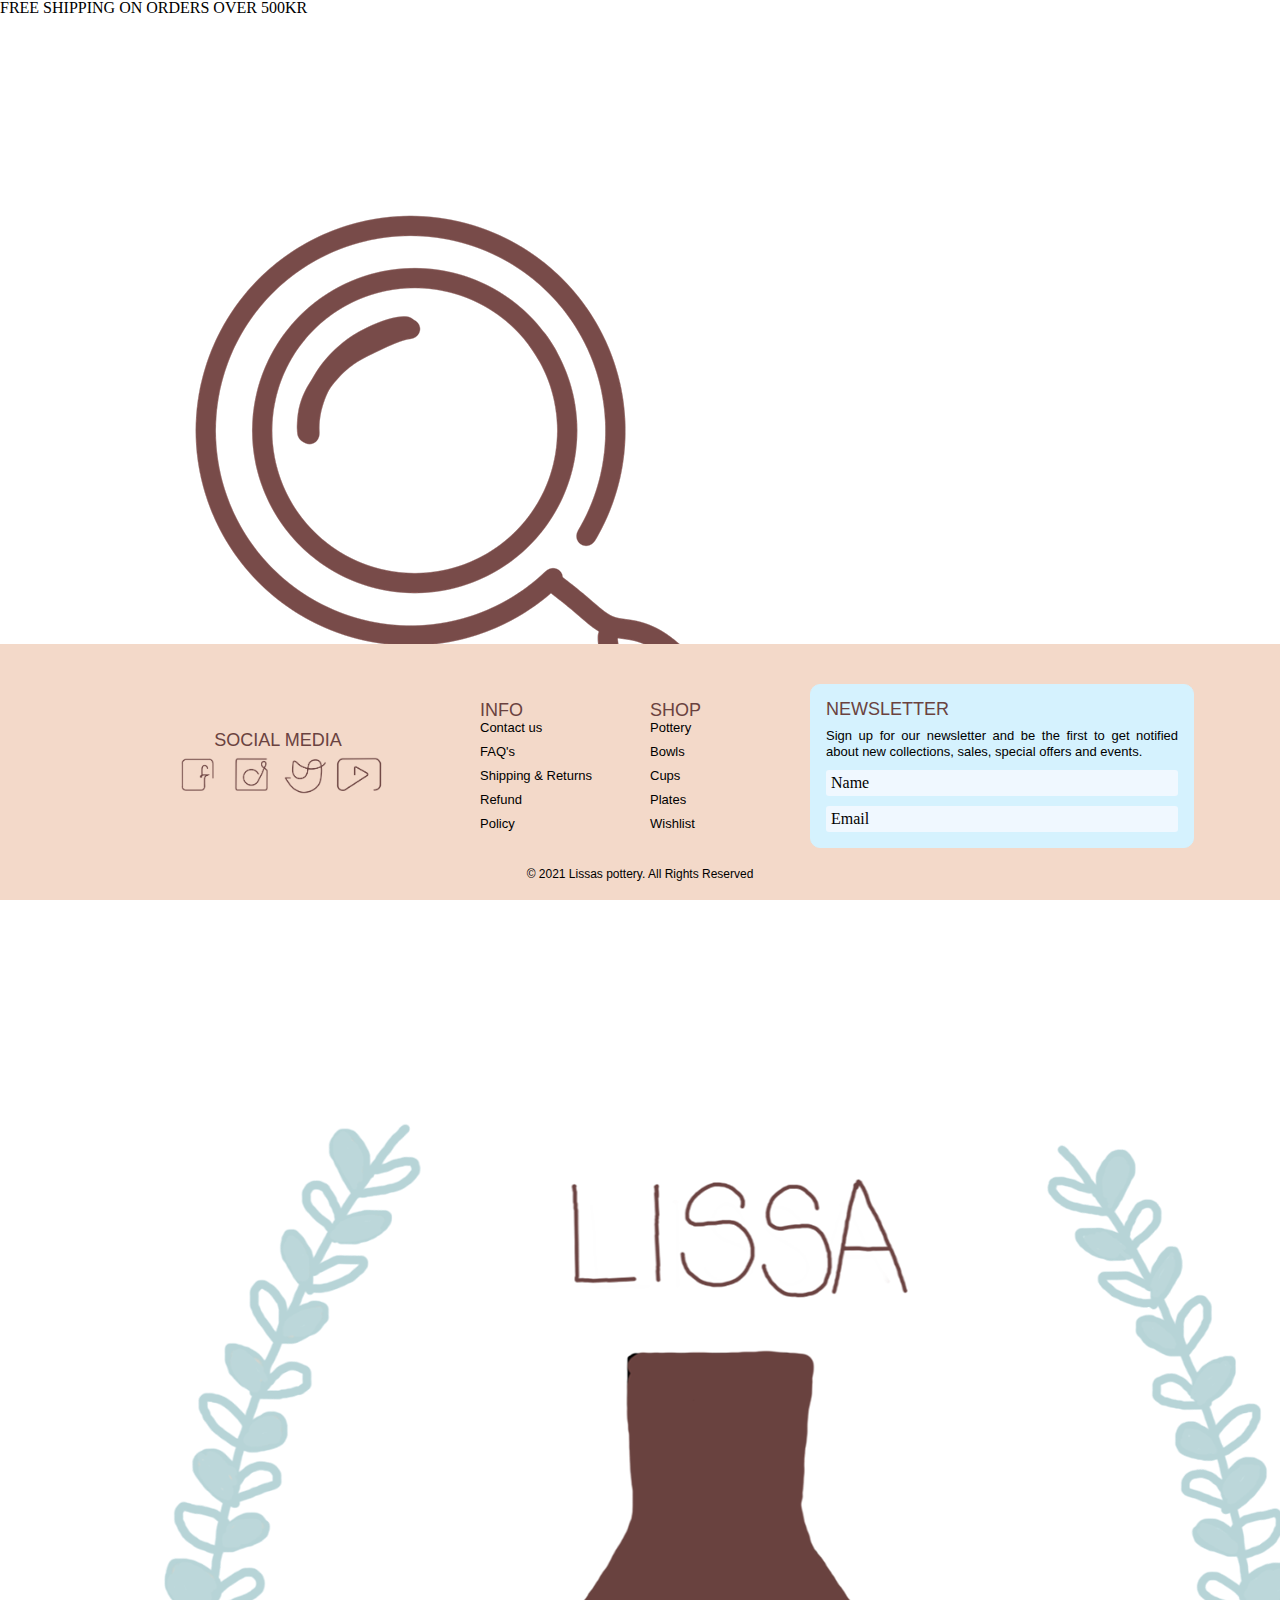
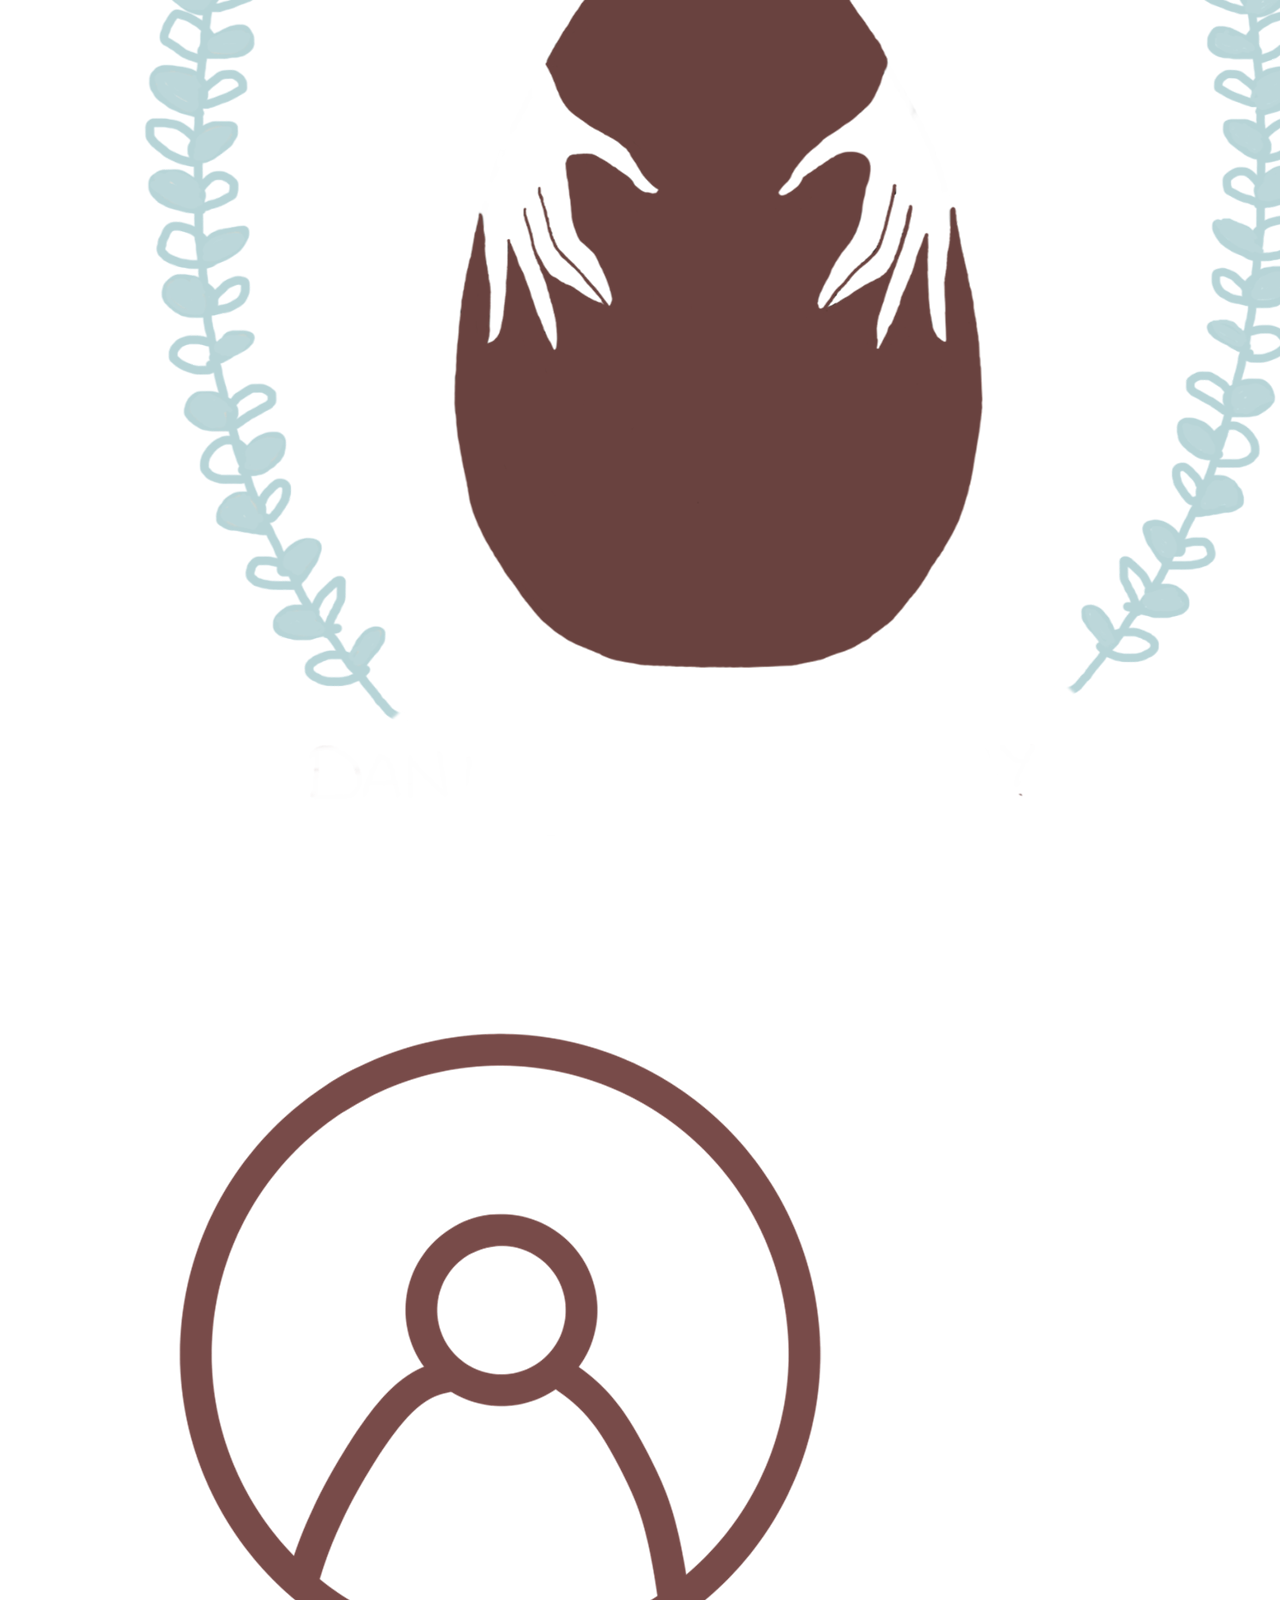
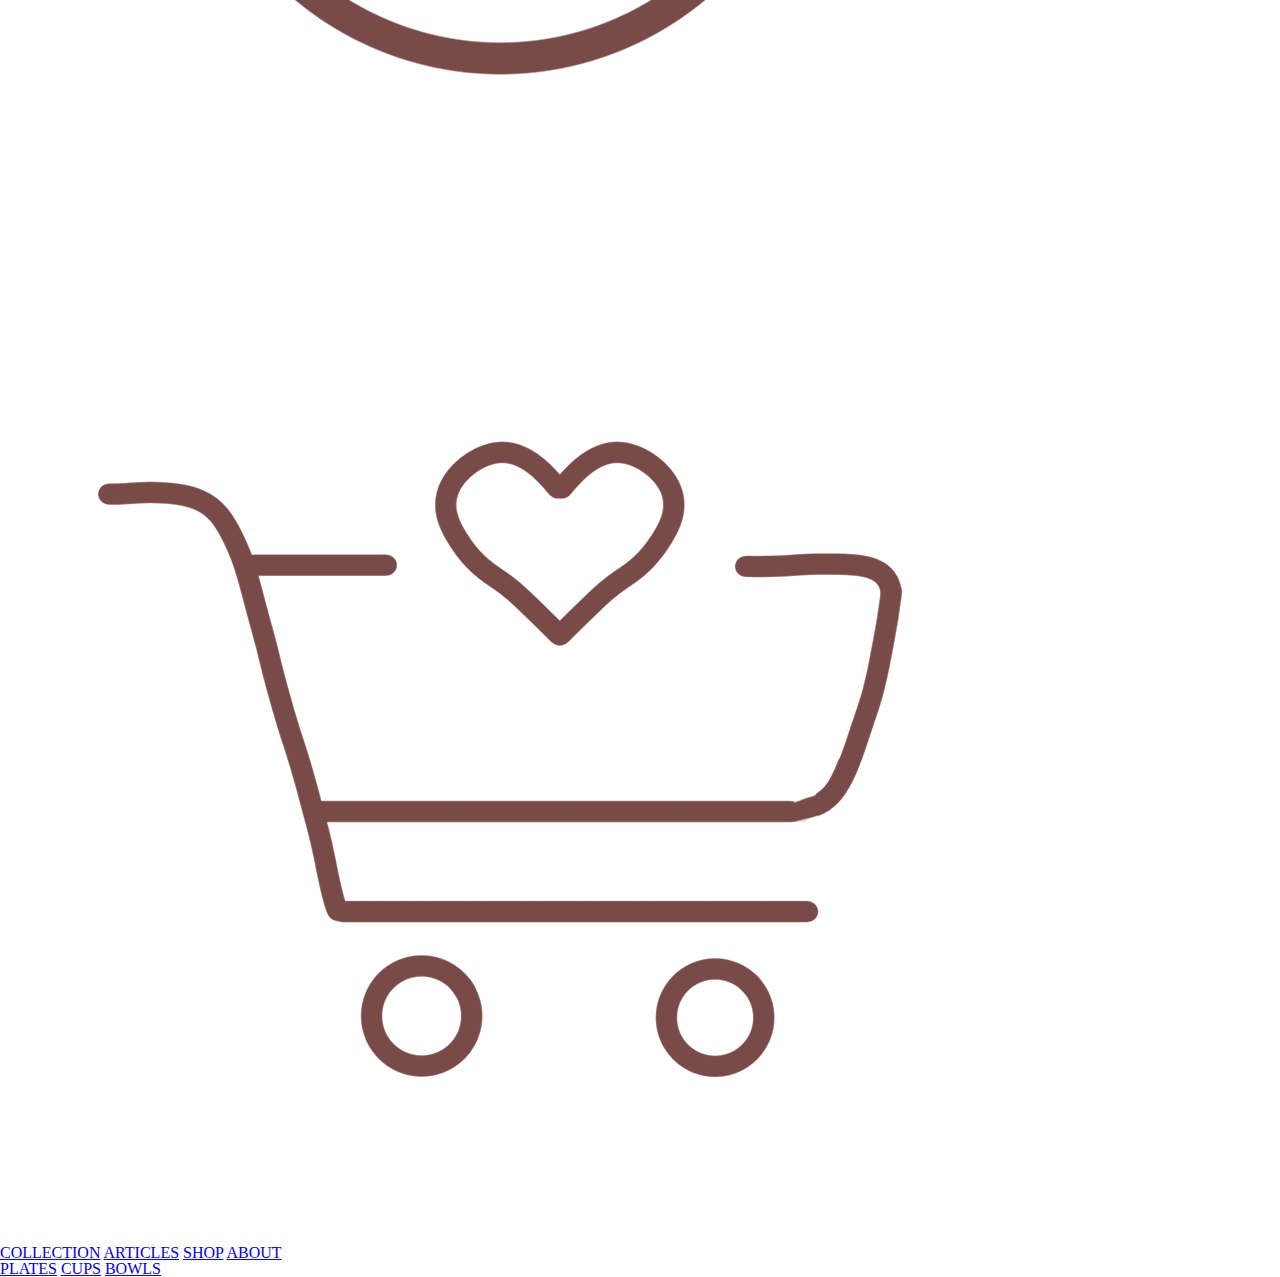
<file: lemorse/main-page.html>
<!DOCTYPE html>
<html lang="en">

<head>
    <meta charset="UTF-8">
    <meta http-equiv="X-UA-Compatible" content="IE=edge">
    <meta name="viewport" content="width=device-width, initial-scale=1.0">
    <title>Home</title>
    <link rel="icon" type="image/png" href="img/logos/pottery-background.png">
    <link rel="stylesheet" href="styles/main-page.css">
    <link rel="stylesheet" href="styles/reset.css">
    <link rel="preconnect" href="https://fonts.googleapis.com">
</head>

<body>
    <header>
        <div class="header-container">
            <p id="shipping">FREE SHIPPING ON ORDERS OVER 500KR</p>
            <div class="middle-container">
                <a href="#"><img src="img/icons/search.png" alt="looking glass icon"></a>
                <img src="img/logos/pottery.png" alt="Lissa's logo">
                <div class="nav-icons">
                    <a href="#"><img src="img/icons/profile.png"></a>
                    <a href="#"><img src="img/icons/shopping-cart.png"></a>
                </div>
            </div>
            <nav>
                <div class="nav-bar">
                    <a class="nav-element" href="#">COLLECTION</a>
                    <a class="nav-element" href="#">ARTICLES</a>
                    <a class="nav-element" href="#">SHOP</a>
                    <a class="nav-element" href="#">ABOUT</a>
                </div>
                <div class="white-bar">
                    <a class="nav-element" href="#">PLATES</a>
                    <a class="nav-element" href="#">CUPS</a>
                    <a class="nav-element" href="#">BOWLS</a>
                </div>
            </nav>
        </div>
    </header>

    <main>
        <div class="gallery">

        </div>
        <!-- <div class="other-info">
            <div class="shop">
                <img class="img" src="img/pottery-main/1.jpeg" alt="pottery collection">
                <h1 class="header-small">Shop</h1>
                <img class="img" src="img/pottery-main/2.jpeg" alt="studio photo">
            </div>


        </div> -->


    </main>




    <!-- Footer -->
    <footer>
        <div class="footer-container">
            <div class="additional-info">
                <div class="footer-section">
                    <div class="table">
                        <h2 class="footer-title">SOCIAL MEDIA</h2>
                        <div class="icons">
                            <a href="#"><img class="icon" src="img/icons/facebook.png"></a>
                            <a href="#"><img class="icon" src="img/icons/instagram.png"></a>
                            <a href="#"><img class="icon" src="img/icons/twitter.png"></a>
                            <a href="https://www.youtube.com/channel/UC2qXm4Hi_idQ7fKJvgRqhxA"><img class="icon"
                                    src="img/icons/youtube.png"></a>
                        </div>
                    </div>
                </div>
                <div class="lists">
                    <div class="section">
                        <h2 class="footer-title">INFO</h2>
                        <ul class="list">
                            <li><a class="list-item" href="#">Contact us</a></li>
                            <li><a class="list-item" href="#">FAQ's</a></li>
                            <li><a class="list-item" href="#">Shipping & Returns</a></li>
                            <li><a class="list-item" href="#">Refund</a></li>
                            <li><a class="list-item" href="#">Policy</a></li>
                        </ul>
                    </div>
                    <div class="section">
                        <h2 class="footer-title">SHOP</h2>
                        <ul class="list">
                            <li><a class="list-item" href="#">Pottery</a></li>
                            <li><a class="list-item" href="#">Bowls</a></li>
                            <li><a class="list-item" href="#">Cups</a></li>
                            <li><a class="list-item" href="#">Plates</a></li>
                            <li><a class="list-item" href="#">Wishlist</a></li>
                        </ul>
                    </div>
                </div>
                <div class="footer-section">
                    <div class="newsletter">
                        <h2 class="footer-title">NEWSLETTER</h2>
                        <p class="footer-text">Sign up for our newsletter and be the first to get notified about new
                            collections, sales, special offers and events.</p>
                        <p class="sign-up">Name</p>
                        <p class="sign-up">Email</p>
                    </div>
                </div>
            </div>
            <p class="copyright">© 2021 Lissas pottery. All Rights Reserved</p>
        </div>
    </footer>
    <!-- Footer -->
</body>

</html>
</file>
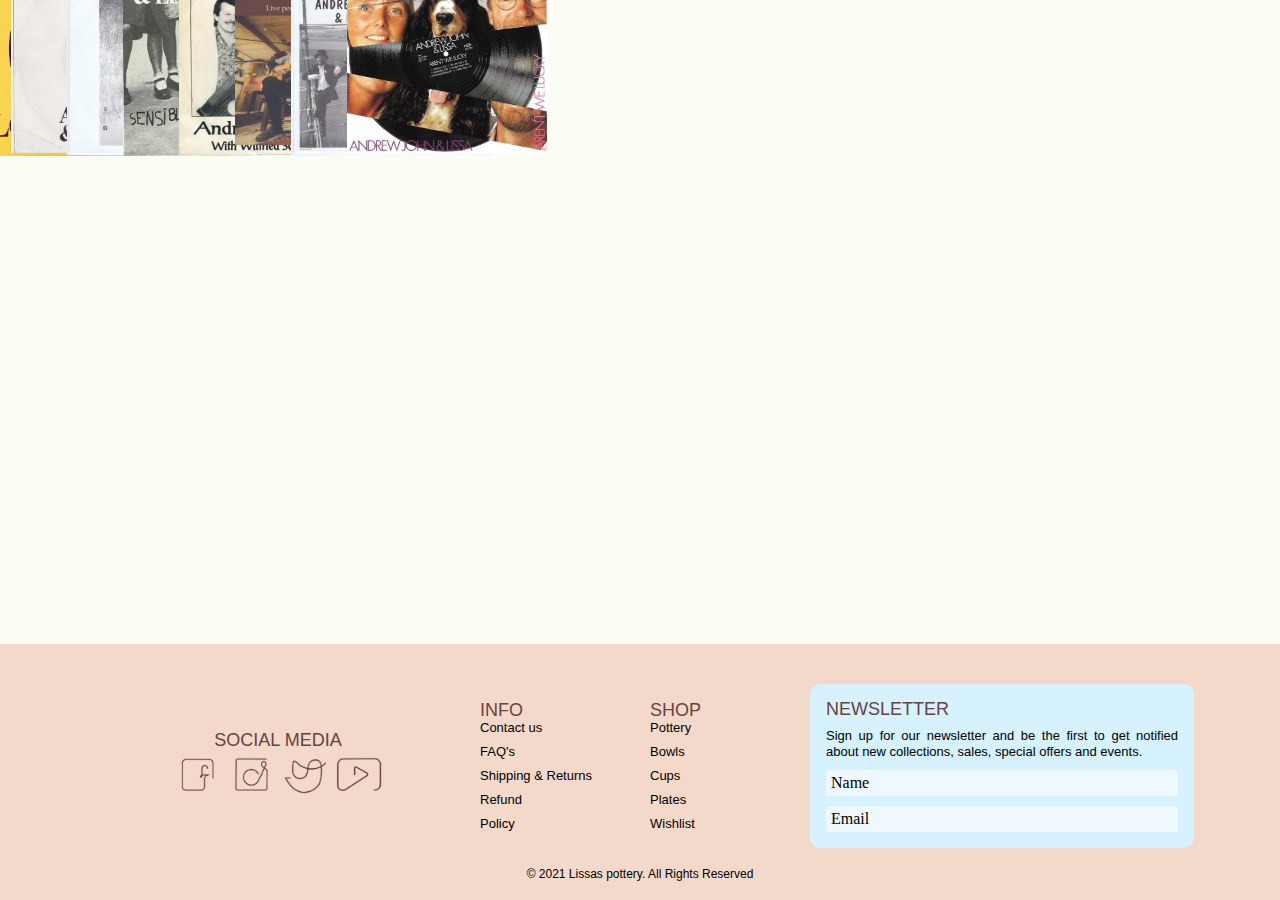
<file: lemorse/music-main-page.html>
<!DOCTYPE html>
<html lang="en">
    <head>
        <meta charset="UTF-8">
        <meta http-equiv="X-UA-Compatible" content="IE=edge">
        <meta name="viewport" content="width=device-width, initial-scale=1.0">
        <title>Home</title>
        <link rel="icon" type="image/png" href="img/logos/music.png">
        <link rel="stylesheet" href="styles/music-main-page.css">
        <link rel="stylesheet" href="styles/reset.css">
        <link rel="preconnect" href="https://fonts.googleapis.com">
    </head>
<body>
    <!-- ALBUMS -->
    <div class="container">
        <div><img class="pic" src="img/pics music/album1.jpg" alt="Louise... A life story"></div>
        <div><img class="pic" src="img/pics music/album2.jpg" alt="TidenS"></div>
        <div><img class="pic" src="img/pics music/album7.jpg" alt="I aften Lissa Laefoged"></div>
        <div><img class="pic" src="img/pics music/album4.jpg" alt="Sensible shoes"></div>
        <div><img class="pic" src="img/pics music/album5.jpg" alt="Maybe another day"></div>
        <div><img class="pic" src="img/pics music/album6.jpg" alt="At home"></div>
        <div><img class="pic" src="img/pics music/album8.jpg" alt="Monday evening greyline"></div>
        <div><img class="pic" src="img/pics music/albumx.jpg" alt="Aren't we lucky"></div>
    </div>
    <!-- ALBUMS -->
    



    <!-- Footer -->
    <footer>
        <div class="footer-container">
            <div class="additional-info">
                <div class="footer-section">
                    <div class="table">
                        <h2 class="footer-title">SOCIAL MEDIA</h2>
                        <div class="icons">
                            <a href="#"><img class="icon" src="img/icons/facebook.png"></a>
                            <a href="#"><img class="icon" src="img/icons/instagram.png"></a>
                            <a href="#"><img class="icon" src="img/icons/twitter.png"></a>
                            <a href="https://www.youtube.com/channel/UC2qXm4Hi_idQ7fKJvgRqhxA"><img class="icon"
                                    src="img/icons/youtube.png"></a>
                        </div>
                    </div>
                </div>
                <div class="lists">
                    <div class="section">
                        <h2 class="footer-title">INFO</h2>
                        <ul class="list">
                            <li><a class="list-item" href="#">Contact us</a></li>
                            <li><a class="list-item" href="#">FAQ's</a></li>
                            <li><a class="list-item" href="#">Shipping & Returns</a></li>
                            <li><a class="list-item" href="#">Refund</a></li>
                            <li><a class="list-item" href="#">Policy</a></li>
                        </ul>
                    </div>
                    <div class="section">
                        <h2 class="footer-title">SHOP</h2>
                        <ul class="list">
                            <li><a class="list-item" href="#">Pottery</a></li>
                            <li><a class="list-item" href="#">Bowls</a></li>
                            <li><a class="list-item" href="#">Cups</a></li>
                            <li><a class="list-item" href="#">Plates</a></li>
                            <li><a class="list-item" href="#">Wishlist</a></li>
                        </ul>
                    </div>
                </div>
                <div class="footer-section">
                    <div class="newsletter">
                        <h2 class="footer-title">NEWSLETTER</h2>
                        <p class="footer-text">Sign up for our newsletter and be the first to get notified about new
                            collections, sales, special offers and events.</p>
                        <p class="sign-up">Name</p>
                        <p class="sign-up">Email</p>
                    </div>
                </div>
            </div>
            <p class="copyright">© 2021 Lissas pottery. All Rights Reserved</p>
        </div>
    </footer>
    <!-- Footer -->
</body>
</html>
</file>
<file: lemorse/styles/main-page.css>
html, body {
    margin-top: 20px;
    margin-left: 20px;
    margin-right: 20px;
    margin-bottom: 0px;
}

    /*FOOTER*/
.footer-container {
    height: fit-content;
    width: 100%;
    background-color: #F3D9C9;
    display: flex;
    flex-direction: column;
    align-items: center;
    justify-content: center;
    position:absolute;
    bottom: 0;
    padding-bottom: 20px;
    padding-top: 20px;
}

.additional-info {
    display: flex;
    flex-direction: column;
    align-items: center;
    justify-content: center;
    text-align: justify;
    gap: 30px;
    margin-top: 20px; 
    margin-bottom: 20px;
    margin-left: 10px auto;
    margin-right: 10px auto;
    }

.footer-section {
    width: 72vw;
    display: flex;
    flex-direction: column;
    justify-content: center;
    align-items: center;
    gap: 20px;
}
.table {
    display: flex;
    flex-direction: column;
    justify-content: center;
    align-items: center;
}

.social-media {
    display: flex;
    flex-direction: column;
    justify-content: center;
    align-items: center;
}

.footer-title {
    color: #6A4240;
    font-family: 'Poppins', sans-serif;
    font-size: 1.125rem;
}

.icon {
    width: 40px;
    height: auto;
}

.list {
    display: flex;
    flex-direction: column;
    gap: 8px;
}

.list-item {
    text-decoration: none;
    color: black;
    font-family: 'Poppins', sans-serif;
    font-size: 0.8125rem;
}

.footer-text {
    color: black;
    font-family: 'Poppins', sans-serif;
    font-size: 0.8125rem;
    line-height: 1rem;
}

.lists {
    display: flex;
    flex-direction: row;
    justify-content: space-between;
    gap: 20vw;
}

.section {
    display: flex;
    flex-direction: column;
    align-items: flex-start;
}

.newsletter {
    display: flex;
    flex-direction: column;
    gap: 10px;
    border: 1px solid #D5F2FE;
    border-radius: 10px;
    background-color: #D5F2FE;
    width: auto;
    height: fit-content;
    padding: 15px;
}

.sign-up {
    border-radius: 3px;
    background-color: aliceblue;
    height: fit-content;
    padding: 5px;
}

.copyright {
    text-decoration: none;
    color: black;
    font-family: 'Poppins', sans-serif;
    font-size: 0.75rem;
}

/* For desktop*/
@media only screen and (min-width: 800px) {
.additional-info {
    display: flex;
    flex-direction: row;
    align-items: center;
    justify-content: center;
    text-align: justify;
    gap: 10px;
    margin-top: 20px; 
    margin-bottom: 20px;
    margin-left: 10px;
    margin-right: 10px;
    }

    .footer-section {
        width: 30vw;
        display: flex;
        flex-direction: column;
        justify-content: center;
        align-items: center;
        gap: 20px;
    }

    .lists {
        gap: 20px;
        width: 25vw;
    }

    .icon {
        width: 50px;
        height: auto;
    }

    .section {
        display: flex;
        flex-direction: column;
        align-items: flex-start;
        width: 40vw;
        text-align: start;
    }
}
    /*FOOTER*/
</file>
<file: lemorse/styles/music-main-page.css>
html, body {
    background-color: #fbfcf4;
    margin: 10px;
  }

/*ALBUMS*/
.pic {
    width: 200px;
    height: auto;

}

.container > div {
    display: flex;
    justify-content: center;
    align-items: center;
  }
.container {
    width: 100%;
    margin-bottom: 50px;
    padding: 30px;
    display: grid;
    grid-gap: 5px;
    grid-template-columns: repeat(auto-fill, minmax(50px, 1fr));
    grid-template-rows: 50px 50px;
    grid-auto-rows: 50px;
}
/*ALBUMS*/


/*FOOTER*/
.footer-container {
    margin-top: 50px;
    height: fit-content;
    width: 100%;
    background-color: #F3D9C9;
    display: flex;
    flex-direction: column;
    align-items: center;
    justify-content: center;
    position:absolute;
    bottom: 0;
    padding-bottom: 20px;
    padding-top: 20px;
}

.additional-info {
    display: flex;
    flex-direction: column;
    align-items: center;
    justify-content: center;
    text-align: justify;
    gap: 30px;
    margin-top: 20px; 
    margin-bottom: 20px;
    margin-left: 10px auto;
    margin-right: 10px auto;
    }

.footer-section {
    width: 72vw;
    display: flex;
    flex-direction: column;
    justify-content: center;
    align-items: center;
    gap: 20px;
}
.table {
    display: flex;
    flex-direction: column;
    justify-content: center;
    align-items: center;
}

.social-media {
    display: flex;
    flex-direction: column;
    justify-content: center;
    align-items: center;
}

.footer-title {
    color: #6A4240;
    font-family: 'Poppins', sans-serif;
    font-size: 1.125rem;
}

.icon {
    width: 40px;
    height: auto;
}

.list {
    display: flex;
    flex-direction: column;
    gap: 8px;
}

.list-item {
    text-decoration: none;
    color: black;
    font-family: 'Poppins', sans-serif;
    font-size: 0.8125rem;
}

.footer-text {
    color: black;
    font-family: 'Poppins', sans-serif;
    font-size: 0.8125rem;
    line-height: 1rem;
}

.lists {
    display: flex;
    flex-direction: row;
    justify-content: space-between;
    gap: 20vw;
}

.section {
    display: flex;
    flex-direction: column;
    align-items: flex-start;
}

.newsletter {
    display: flex;
    flex-direction: column;
    gap: 10px;
    border: 1px solid #D5F2FE;
    border-radius: 10px;
    background-color: #D5F2FE;
    width: auto;
    height: fit-content;
    padding: 15px;
}

.sign-up {
    border-radius: 3px;
    background-color: aliceblue;
    height: fit-content;
    padding: 5px;
}

.copyright {
    text-decoration: none;
    color: black;
    font-family: 'Poppins', sans-serif;
    font-size: 0.75rem;
}


/* For desktop*/
@media only screen and (min-width: 800px) {
.additional-info {
    display: flex;
    flex-direction: row;
    align-items: center;
    justify-content: center;
    text-align: justify;
    gap: 10px;
    margin-top: 20px; 
    margin-bottom: 20px;
    margin-left: 10px;
    margin-right: 10px;
    }

    .footer-section {
        width: 30vw;
        display: flex;
        flex-direction: column;
        justify-content: center;
        align-items: center;
        gap: 20px;
    }

    .lists {
        gap: 20px;
        width: 25vw;
    }

    .icon {
        width: 50px;
        height: auto;
    }

    .section {
        display: flex;
        flex-direction: column;
        align-items: flex-start;
        width: 40vw;
        text-align: start;
    }
}
    /*FOOTER*/
</file>
